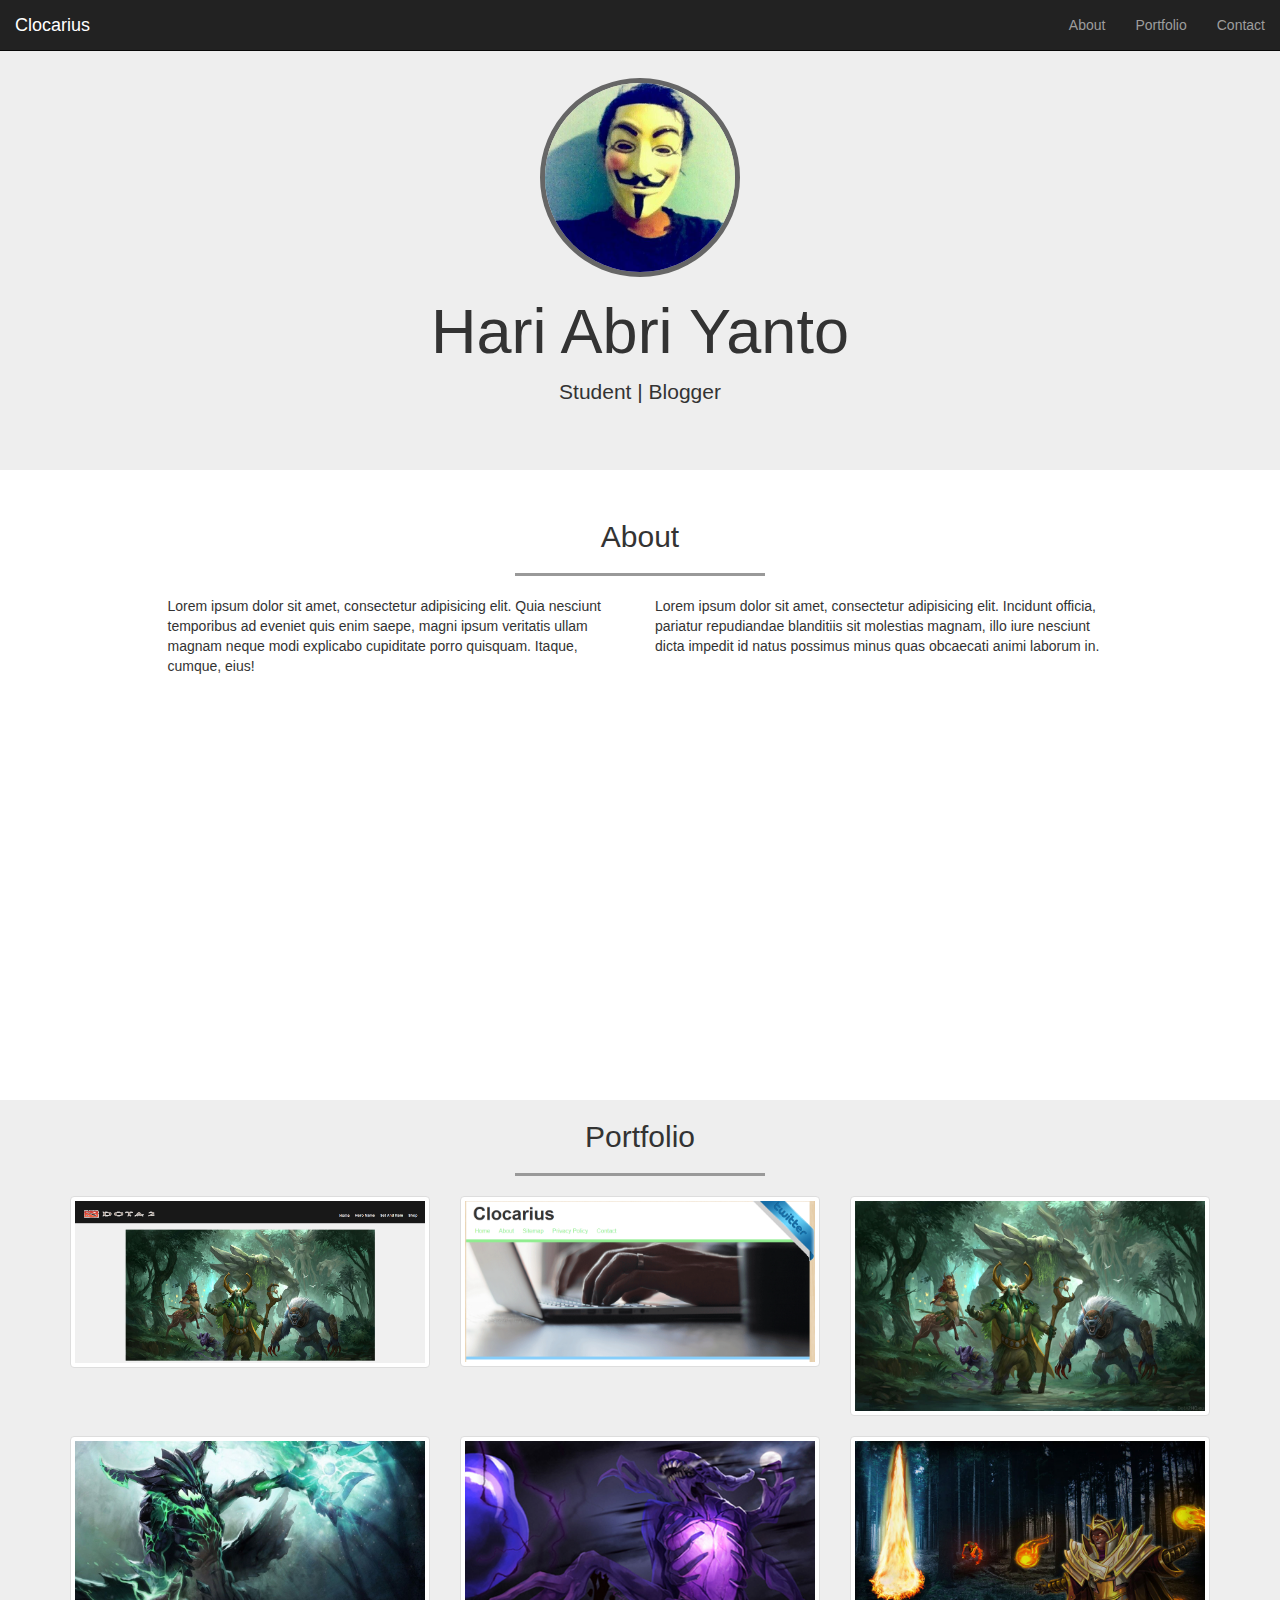
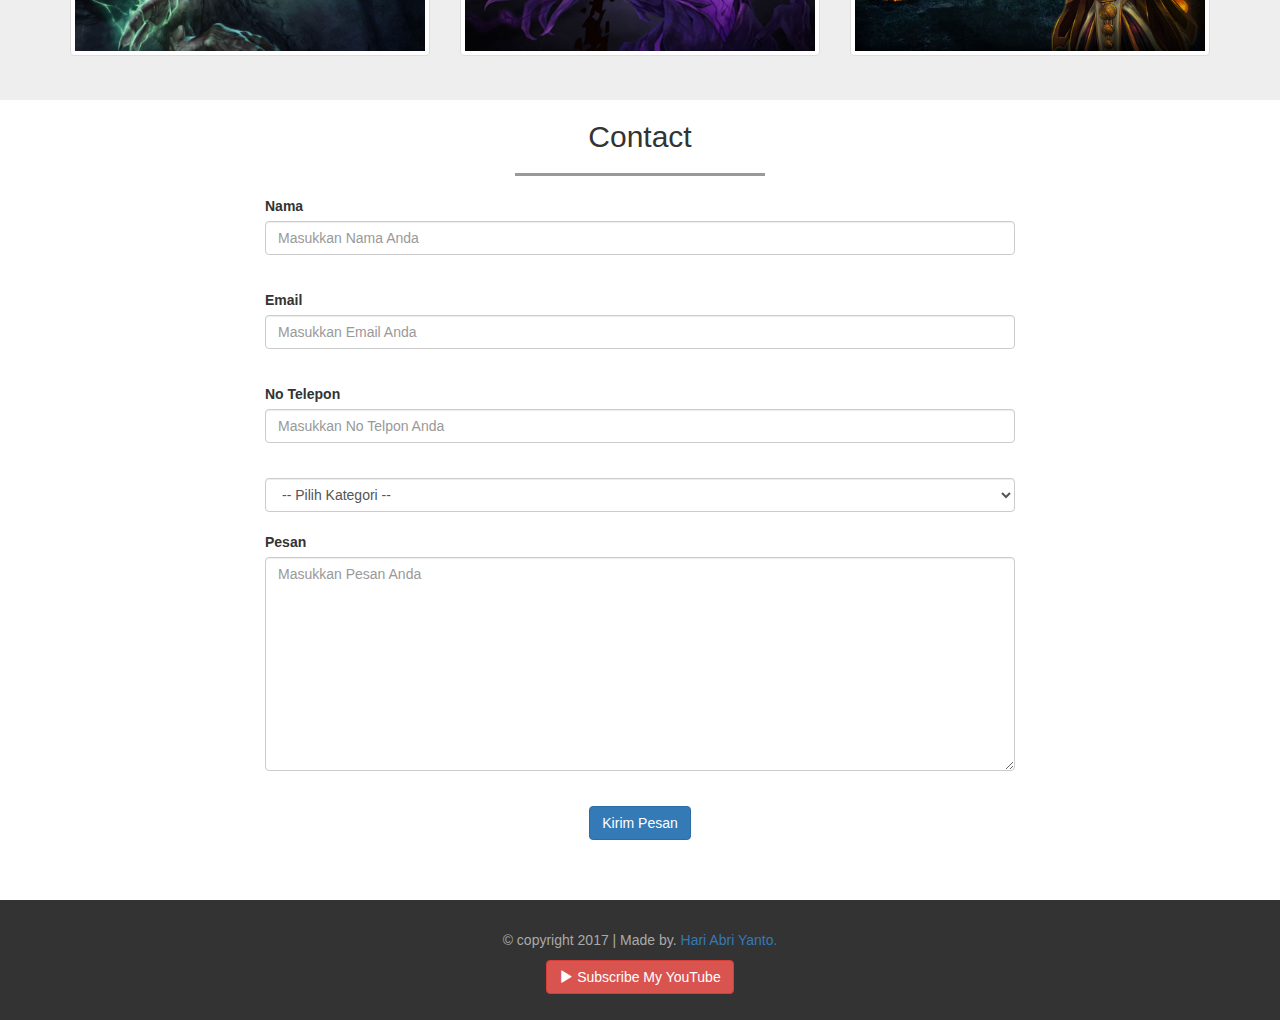
<file: index.html>
<!DOCTYPE html>
<html lang="en" id="home">
  <head>
    <meta charset="utf-8">
    <meta http-equiv="X-UA-Compatible" content="IE=edge">
    <meta name="viewport" content="width=device-width, initial-scale=1">
    <!-- The above 3 meta tags *must* come first in the head; any other head content must come *after* these tags -->
    <title>My Portofolio</title>

    <!-- Bootstrap -->
    <link href="css/bootstrap.min.css" rel="stylesheet">
    <link rel="stylesheet" type="text/css" href="style.css">

    <!-- HTML5 shim and Respond.js for IE8 support of HTML5 elements and media queries -->
    <!-- WARNING: Respond.js doesn't work if you view the page via file:// -->
    <!--[if lt IE 9]>
      <script src="https://oss.maxcdn.com/html5shiv/3.7.3/html5shiv.min.js"></script>
      <script src="https://oss.maxcdn.com/respond/1.4.2/respond.min.js"></script>
    <![endif]-->
  </head>
  <body>

    <!-- Navbar -->
    <nav class="navbar navbar-inverse navbar-fixed-top">
      <div class="container-fluid">
        <div class="navbar-header">
          <button type="button" class="navbar-toggle collapsed" data-toggle="collapse" data-target="#bs-example-navbar-collapse-1" aria-expanded="false">
            <span class="sr-only">Toggle navigation</span>
            <span class="icon-bar"></span>
            <span class="icon-bar"></span>
            <span class="icon-bar"></span>
          </button>

          <a href="#home" class="navbar-brand page-scroll">Clocarius</a>
        </div>


        <div class="collapse navbar-collapse" id="bs-example-navbar-collapse-1">
          <ul class="nav navbar-nav navbar-right">
            <li><a href="#about" class="page-scroll">About</a></li>
            <li><a href="#portfolio" class="page-scroll">Portfolio</a></li>
            <li><a href="#contact" class="page-scroll">Contact</a></li>
          </ul>
        </div>

      </div>
    </nav>
    <!-- Akhir Navbar -->


    <!-- Jumbotron -->
    <div class="jumbotron text-center">
      <img src="Hari.jpg" class="img-circle">
      <h1>Hari Abri Yanto</h1>
      <p>Student | Blogger</p>
    </div>
    <!-- Akhir Jumbotron -->


    <!-- About -->
    <section class="about" id="about">
      <div class="container">
        <div class="row">
          <div class="col-sm-12">
            <h2 class="text-center">About</h2>
            <hr>
          </div>
        </div>

        <div class="row">
          <div class="col-sm-5 col-sm-offset-1">
            <p>Lorem ipsum dolor sit amet, consectetur adipisicing elit. Quia nesciunt temporibus ad eveniet quis enim saepe, magni ipsum veritatis ullam magnam neque modi explicabo cupiditate porro quisquam. Itaque, cumque, eius!</p>
          </div>

          <div class="col-sm-5">
            <p>Lorem ipsum dolor sit amet, consectetur adipisicing elit. Incidunt officia, pariatur repudiandae blanditiis sit molestias magnam, illo iure nesciunt dicta impedit id natus possimus minus quas obcaecati animi laborum in.</p>
          </div>
        </div>
      </div>
    </section>
    <!-- Akhir About -->


    <!-- portfolio -->
    <section class="portfolio" id="portfolio">
      <div class="container">
        <div class="row">
          <div class="col-sm-12 text-center">
            <h2>Portfolio</h2>
            <hr>
          </div>
        </div>

        <div class="row">
          <div class="col-sm-4">
            <a href="Website Dota/Website Dota 2.html" class="thumbnail" target="_blank">
              <img src="img/1.PNG"> 
            </a>      
          </div>
          <div class="col-sm-4">
            <a href="Latihan/Halaman1.html" class="thumbnail" target="_blank">
              <img src="img/2.PNG"> 
            </a>      
          </div>
          <div class="col-sm-4">
            <a href="" class="thumbnail">
              <img src="img/3.jpg"> 
            </a>      
          </div>
          <div class="col-sm-4">
            <a href="" class="thumbnail">
              <img src="img/4.jpg"> 
            </a>      
          </div>
          <div class="col-sm-4">
            <a href="" class="thumbnail">
              <img src="img/5.jpg"> 
            </a>      
          </div>
          <div class="col-sm-4">
            <a href="" class="thumbnail">
              <img src="img/6.jpg"> 
            </a>      
          </div>
        </div>

      </div>
    </section>

    <!-- Akhir Portfolio -->

    <!-- Contact -->
    <section class="contact text-center" id="contact">
      <div class="container">
        <div class="row">
          <div class="col-sm-12">
            <h2>Contact</h2>
            <hr>
          </div>
        </div>

        <div class="row">
          <div class="col-sm-8 col-sm-offset-2">
            <form>
              <div class="form-group text-left">
                <label for="nama">Nama</label>
                <input type="text" id="nama" class=" form-control" placeholder="Masukkan Nama Anda">
              </div>
              
              <br>

              <div class="form-group text-left">
                <label for="email">Email</label>
                <input type="email" id="email" class="form-control" placeholder="Masukkan Email Anda">
              </div>

              <br>

              <div class="form-group text-left">
                <label for="telp">No Telepon</label>
                <input type="tel" id="telp" class=" form-control" placeholder="Masukkan No Telpon Anda">
              </div>

              <br>

              <select class="form-control">
                <option>-- Pilih Kategori --</option>
                <option>Carry</option>
                <option>Support</option>
                <option>Pusher</option>
              </select>

              <br>

              <div class="form-group text-left">
                <label for="pesan">Pesan</label>
                <textarea class="form-control" rows="10" placeholder="Masukkan Pesan Anda"></textarea>
              </div>
              <br>
              <button type="submit" class="btn btn-primary">Kirim Pesan</button>         
            </form>
          </div>
        </div>
      </div>
    </section>
    <!-- Akhir Contact -->


    <!-- Footer -->
    <footer>
      <div class="container text-center">
        <div class="row">
          <div class="col-sm-12">
            <p>&copy; copyright 2017 | Made by. <a href="www.clocarius.ga">Hari Abri Yanto.</a></p>
          </div>
        </div>
        <div class="row">
          <div class="col-sm-12">
            <a href="https://www.youtube.com/channel/UCyDR-8MomOsreoWn0gKXzrg" class="btn btn-danger"><i class="glyphicon glyphicon-play"></i> Subscribe My YouTube</a>
          </div>
        </div>
      </div>
    </footer>
    <!-- Akhir Footer -->



    <!-- jQuery (necessary for Bootstrap's JavaScript plugins) -->
    <script src="js/jquery-3.1.1.min.js"></script>
    <!-- Include all compiled plugins (below), or include individual files as needed -->
    <script src="js/bootstrap.min.js"></script>
    <script src="js/script.js"></script>
  </body>
</html>
</file>
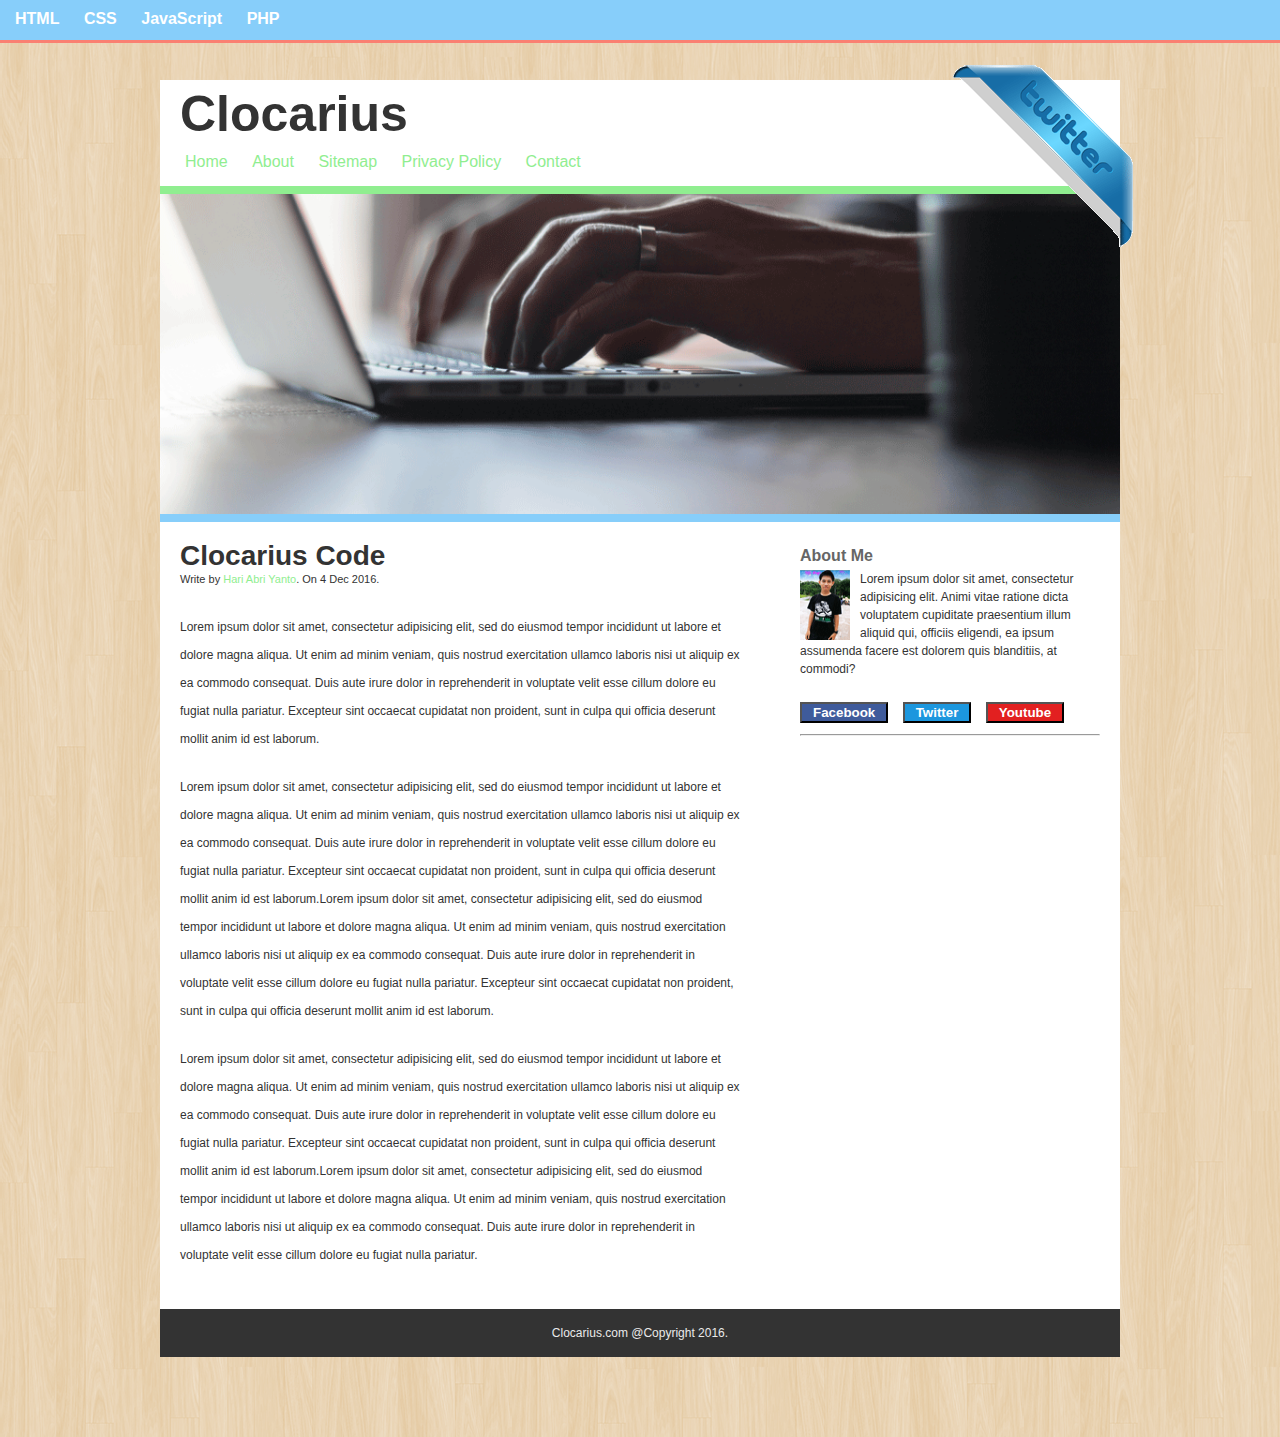
<file: Latihan/Halaman1.html>
<!DOCTYPE html>
<html lang="en">
<head>
	<meta charset="utf-8">
	<title></title>
	<link rel="stylesheet" href="style.css">
</head>
<body>
	<div class="top-bar">
		<ul>
			<li><a href="">HTML</a></li>
			<li><a href="">CSS</a></li>
			<li><a href="">JavaScript</a></li>
			<li><a href="">PHP</a></li>
		</ul>
	</div>

	<div class="container">
		<a href="http://twitter.com/Hari_hari7" class="twitter1" target="_blank">@Hari_hari7</a>
		<div class="header">
			<h1 class="judul">Clocarius</h1>
			<ul>
				<li><a href="">Home</a></li>
				<li><a href="">About</a></li>
				<li><a href="">Sitemap</a></li>
				<li><a href="">Privacy Policy</a></li>
				<li><a href="">Contact</a></li>
			</ul>
		</div>
		<div class="hero"></div>
		<div class="content cf">
			<div class="main">
				<h2>Clocarius Code</h2>
				<p class="penulis">Write by <a href="#">Hari Abri Yanto</a>. On 4 Dec 2016.</p>
				<p>Lorem ipsum dolor sit amet, consectetur adipisicing elit, sed do eiusmod
				tempor incididunt ut labore et dolore magna aliqua. Ut enim ad minim veniam,
				quis nostrud exercitation ullamco laboris nisi ut aliquip ex ea commodo
				consequat. Duis aute irure dolor in reprehenderit in voluptate velit esse
				cillum dolore eu fugiat nulla pariatur. Excepteur sint occaecat cupidatat non
				proident, sunt in culpa qui officia deserunt mollit anim id est laborum.</p>

				<p>Lorem ipsum dolor sit amet, consectetur adipisicing elit, sed do eiusmod
				tempor incididunt ut labore et dolore magna aliqua. Ut enim ad minim veniam,
				quis nostrud exercitation ullamco laboris nisi ut aliquip ex ea commodo
				consequat. Duis aute irure dolor in reprehenderit in voluptate velit esse
				cillum dolore eu fugiat nulla pariatur. Excepteur sint occaecat cupidatat non
				proident, sunt in culpa qui officia deserunt mollit anim id est laborum.Lorem ipsum dolor sit amet, consectetur adipisicing elit, sed do eiusmod
				tempor incididunt ut labore et dolore magna aliqua. Ut enim ad minim veniam,
				quis nostrud exercitation ullamco laboris nisi ut aliquip ex ea commodo
				consequat. Duis aute irure dolor in reprehenderit in voluptate velit esse
				cillum dolore eu fugiat nulla pariatur. Excepteur sint occaecat cupidatat non
				proident, sunt in culpa qui officia deserunt mollit anim id est laborum.</p>

				<p>Lorem ipsum dolor sit amet, consectetur adipisicing elit, sed do eiusmod
				tempor incididunt ut labore et dolore magna aliqua. Ut enim ad minim veniam,
				quis nostrud exercitation ullamco laboris nisi ut aliquip ex ea commodo
				consequat. Duis aute irure dolor in reprehenderit in voluptate velit esse
				cillum dolore eu fugiat nulla pariatur. Excepteur sint occaecat cupidatat non
				proident, sunt in culpa qui officia deserunt mollit anim id est laborum.Lorem ipsum dolor sit amet, consectetur adipisicing elit, sed do eiusmod
				tempor incididunt ut labore et dolore magna aliqua. Ut enim ad minim veniam,
				quis nostrud exercitation ullamco laboris nisi ut aliquip ex ea commodo
				consequat. Duis aute irure dolor in reprehenderit in voluptate velit esse
				cillum dolore eu fugiat nulla pariatur.</p>
			</div>
			<div class="sidebar">
				<h3>About Me</h3>
				<img src="img/hari.png" alt="foto penulis">
				<p>Lorem ipsum dolor sit amet, consectetur adipisicing elit. Animi vitae ratione dicta voluptatem cupiditate praesentium illum aliquid qui, officiis eligendi, ea ipsum assumenda facere est dolorem quis blanditiis, at commodi?</p>
				<ul>
					<li><button class="Facebook"><a href="">Facebook</a></button></li>
					<li><button class="st"><a href="">Twitter</a></button></li>
					<li><button class="Youtube"><a href="">Youtube</a></button></li>
				</ul>
				<hr>
			</div>
		</div>
	<div class="footer">
			<p class="copy">Clocarius.com @Copyright 2016.</p>
		</div>
	</div>
</body>
</html>
</file>
<file: style.css>
html {
	position: relative;
}

body {
	margin-bottom: 120px;
	margin-top: 30px;
}

.jumbotron img {
	width: 200px;
	border: 5px solid #666;
}

hr {
	width: 250px;
	border-top: 3px solid #999;
}

section {
	min-height: 600px;
}

.portfolio {
	background-color: #eee;
}

.contact {
	min-height: 800px;
}

footer {
	position: absolute;
	bottom: 0;
	width: 100%;
	height: 120px;
	background-color: #333;
	padding-top: 30px;
}

footer p {
	color: #aaa;
	font-size: 1em;
}

header {
	padding: 10px;
}
</file>
<file: Latihan/style.css>
/* http://meyerweb.com/eric/tools/css/reset/ 
   v2.0 | 20110126
   License: none (public domain)
*/

html, body, div, span, applet, object, iframe,
h1, h2, h3, h4, h5, h6, p, blockquote, pre,
a, abbr, acronym, address, big, cite, code,
del, dfn, em, img, ins, kbd, q, s, samp,
small, strike, strong, sub, sup, tt, var,
b, u, i, center,
dl, dt, dd, ol, ul, li,
fieldset, form, label, legend,
table, caption, tbody, tfoot, thead, tr, th, td,
article, aside, canvas, details, embed, 
figure, figcaption, footer, header, hgroup, 
menu, nav, output, ruby, section, summary,
time, mark, audio, video {
	margin: 0;
	padding: 0;
	border: 0;
	font-size: 100%;
	font: inherit;
	vertical-align: baseline;
}
/* HTML5 display-role reset for older browsers */
article, aside, details, figcaption, figure, 
footer, header, hgroup, menu, nav, section {
	display: block;
}
body {
	line-height: 1;
}
ol, ul {
	list-style: none;
}
blockquote, q {
	quotes: none;
}
blockquote:before, blockquote:after,
q:before, q:after {
	content: '';
	content: none;
}
table {
	border-collapse: collapse;
	border-spacing: 0;
}

/* Style */

body {
	font: 16px/28px Arial, sans-serif;
	background-color: #eaeaea;
	background-image: url(img/retina_wood.png);
	color: #333;
}

.top-bar {
	position: fixed;
	top: 0;
	left: 0;
	right: 0;
	height: 40px;
	background-color: lightskyblue;
	border-bottom: 3px solid salmon;
	z-index: 9999;
}

.top-bar ul li {
	display: inline-block;
	margin-top: 5px;
	margin-bottom: 5px;
}

.top-bar a {
	padding: 5px;
	text-decoration: none;
	color: #fff;
	font-weight: bold;
	margin-left: 10px;
}

.container {
	width: 960px;
	margin: 80px auto;
	background-color: #fff;
	position: relative;

}
.twitter1{
	width: 200px;
	height: 200px;
	background-image: url(img/Twitter-ribbon.png);
	background-repeat: no-repeat;
	display: inline-block;
	text-indent: -9999PX;
	position: absolute;
	top: -25px;
	right: -28px;
}
.header {
	padding: 20px;
	padding-bottom: 10px;
}

.header .judul {
	font-size: 50px;
	font-weight: bold;
}
.header ul li {
	display: inline-block;
	margin-top: 20px;
	margin-right: 10px;
}
.header a {
	text-decoration: none;
	color: lightgreen;
	padding: 5px;
}
.header a:hover {
	background-color: lightskyblue;
	color: white;
}
.hero {
	height: 320px;
	background-image: url(img/computer.gif);
	background-size: cover;
	background-position: 0 -230px;
	border-top: 8px solid lightgreen;
	border-bottom: 8px solid lightskyblue ;
}
.main {
	width: 600px;
	padding: 20px;
	box-sizing: border-box;
	float: left;
}

.main h2 {
	font-size: 28px;
	font-weight: bold;
}
.main .penulis {
	font-size: 11px;
	margin-top: -5px;
}
.main .penulis a {
	color: lightgreen;
	text-decoration: none;
}
.main .penulis a:hover {
	background-color: lightblue;
	color: black;
}
.main p {
	margin-bottom: 20px;
	font-size: 12px;
}

/* sidebar */
.sidebar {
	width: 300px;
	float: right;
	padding: 20px;
}
.sidebar h3 {
	font-weight: bold;
	color: #666;
}
.sidebar img {
	width: 50px;
	height: 70px;
	float: left;
	padding-right: 10px;
}
.sidebar p {
	font: 12px/18px arial;
}
.sidebar ul li {
	display: inline-block;
	margin-top: 20px;
	margin-right: 10px;
}
.sidebar a:hover {
	background-color: lightskyblue;
	color: white;
}
.sidebar a {
	text-decoration: none;
	color: #fff;
	padding: 5px;
	font-weight: bold;
}
.sidebar button.st {
	background-color: #1C97DE;
}
.sidebar button.Facebook {
	background-color: #3F5B9B;
}
.sidebar button.Youtube {
	background-color: #E22020;
}
/*Penutup Sidebar*/

.footer {
	background-color: #333;
	padding: 10px;
}
.footer .copy {
	color: #eaeaea;
	text-align: center;
	font-size: 12px;
}

/* clearfix */
.cf:before,
.cf:after {
    content: " "; /* 1 */
    display: table; /* 2 */
}

.cf:after {
    clear: both;
}

.cf {
    *zoom: 1;
}
</file>
